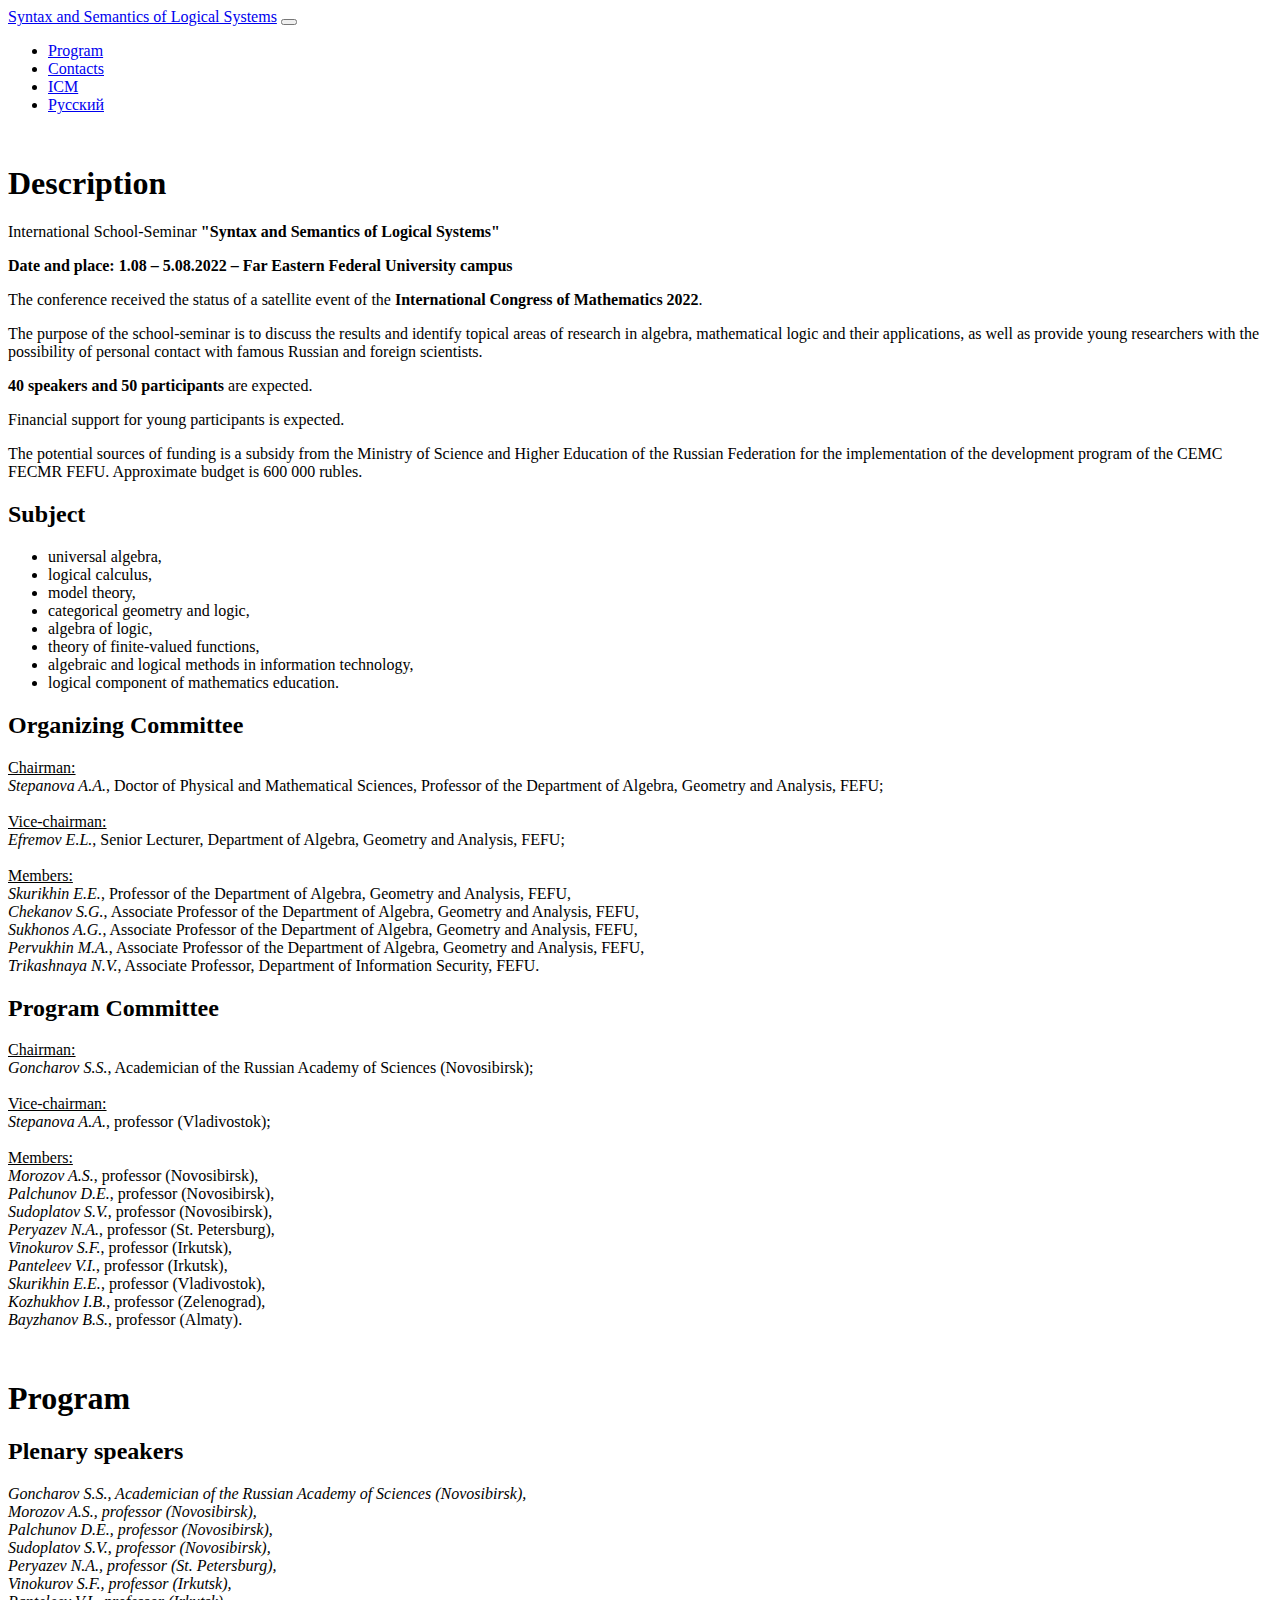
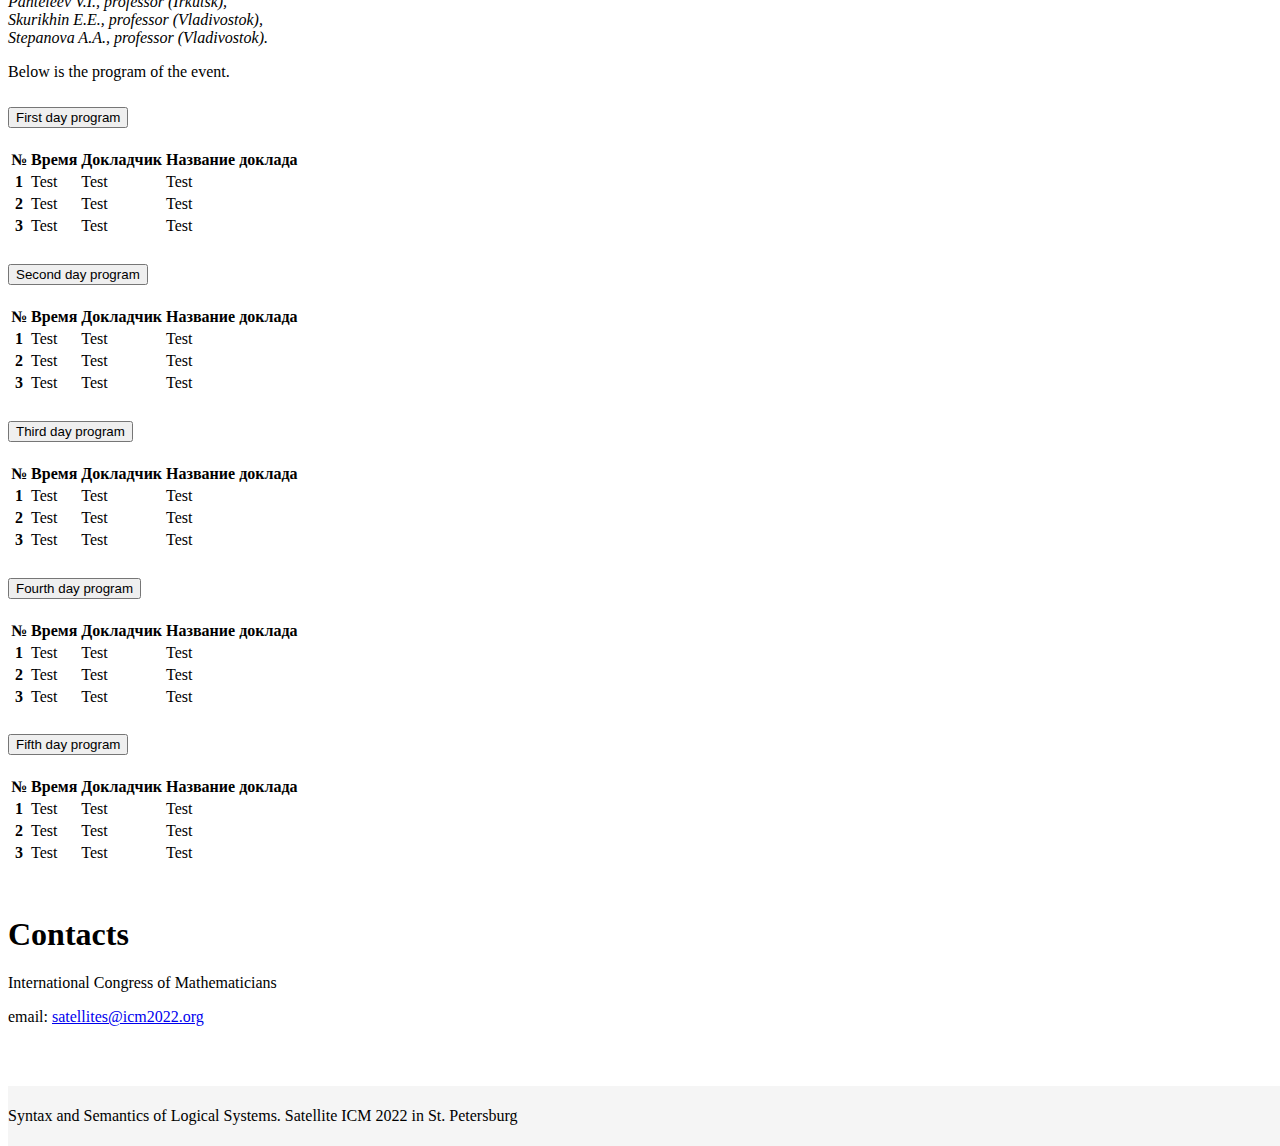
<file: index.html>
<!doctype html>
<html lang="en">
    <head>
        <meta charset="utf-8">
        <meta name="viewport" content="width=device-width, initial-scale=1">

        <link href="https://cdn.jsdelivr.net/npm/bootstrap@5.0.2/dist/css/bootstrap.min.css" rel="stylesheet" integrity="sha384-EVSTQN3/azprG1Anm3QDgpJLIm9Nao0Yz1ztcQTwFspd3yD65VohhpuuCOmLASjC" crossorigin="anonymous">

        <link rel="stylesheet" href="./css/style.css">

        <title>Syntax and Semantics of Logical Systems</title>
    </head>
    <body>
        <!-- navigation bar -->
        <nav class="navbar navbar-expand-lg navbar-light bg-light navbar-fixed-top">
            <div class="container">
                <a class="navbar-brand" href="#main">Syntax and Semantics of Logical Systems</a>
                <button class="navbar-toggler" type="button" data-bs-toggle="collapse" data-bs-target="#navbarSupportedContent" aria-controls="navbarSupportedContent" aria-expanded="false" aria-label="Toggle navigation">
                    <span class="navbar-toggler-icon"></span>
                </button>
                <div class="collapse navbar-collapse" id="navbarSupportedContent">
                    <ul class="navbar-nav me-auto mb-2 mb-lg-0">
                        <li class="nav-item">
                            <a class="nav-link" href="#program">Program</a>
                        </li>
                        <li class="nav-item">
                            <a class="nav-link" href="#contacts">Contacts</a>
                        </li>
                        <li class="nav-item">
                            <a class="nav-link" href="https://icm2022.org/ru/index" target="blank">ICM</a>
                        </li>
                        <li class="nav-item">
                            <a class="nav-link" href="russian.html">Русский</a>
                        </li>
                    </ul>
                </div>
            </div>
        </nav>

        <!-- MAIN DESCRIPTION -->
        <a name="main"></a>
        <div class="container col-8 main">
            <h1>Description</h1>
            <p>International School-Seminar <strong>"Syntax and Semantics of Logical Systems"</strong></p>
            <p><strong>Date and place: 1.08 ‒ 5.08.2022 ‒ Far Eastern Federal University campus</strong></p>
            <p>The conference received the status of a satellite event of the <strong>International Congress of Mathematics 2022</strong>.</p>
            <p>The purpose of the school-seminar is to discuss the results and identify topical areas of research in algebra, mathematical logic and their applications, as well as provide young researchers with the possibility of personal contact with famous Russian and foreign scientists.</p>
            <p><strong>40 speakers and 50 participants</strong> are expected.</p>
            <p>Financial support for young participants is expected.</p>
            <p>The potential sources of funding is a subsidy from the Ministry of Science and Higher Education of the Russian Federation for the implementation of the development program of the CEMC FECMR FEFU. Approximate budget is 600 000 rubles.</p>
            <!-- <img src="./images/fefu.jpg" class="img-fluid"style="scale: 80%" alt="FEFU"> -->
            <h2>Subject</h2>
            <ul>
                <li>universal algebra,</li>
                <li>logical calculus,</li>
                <li>model theory,</li>
                <li>categorical geometry and logic,</li>
                <li>algebra of logic,</li>
                <li>theory of finite-valued functions,</li>
                <li>algebraic and logical methods in information technology,</li>
                <li>logical component of mathematics education.</li>
            </ul>
            <h2>Organizing Committee</h2>
            <p>
                <u>Chairman:</u> <br>
                <i>Stepanova A.A.</i>, Doctor of Physical and Mathematical Sciences, Professor of the Department of Algebra, Geometry and Analysis, FEFU;<br><br>

                <u>Vice-chairman:</u> <br>
                <i>Efremov E.L.</i>, Senior Lecturer, Department of Algebra, Geometry and Analysis, FEFU;<br><br>

                <u>Members:</u> <br>
                <i>Skurikhin E.E.</i>, Professor of the Department of Algebra, Geometry and Analysis, FEFU,<br>
                <i>Chekanov S.G.</i>, Associate Professor of the Department of Algebra, Geometry and Analysis, FEFU,<br>
                <i>Sukhonos A.G.</i>, Associate Professor of the Department of Algebra, Geometry and Analysis, FEFU,<br>
                <i>Pervukhin M.A.</i>, Associate Professor of the Department of Algebra, Geometry and Analysis, FEFU,<br>
                <i>Trikashnaya N.V.</i>, Associate Professor, Department of Information Security, FEFU.
            </p>

            <h2>Program Committee</h2>
            <p>
                <u>Chairman:</u> <br>
                <i>Goncharov S.S.</i>, Academician of the Russian Academy of Sciences (Novosibirsk);<br><br>

                <u>Vice-chairman:</u> <br>
                <i>Stepanova A.A.</i>, professor (Vladivostok);<br><br>

                <u>Members:</u> <br>
                <i>Morozov A.S.</i>, professor (Novosibirsk),<br>
                <i>Palchunov D.E.</i>, professor (Novosibirsk),<br>
                <i>Sudoplatov S.V.</i>, professor (Novosibirsk),<br>
                <i>Peryazev N.A.</i>, professor (St. Petersburg),<br>
                <i>Vinokurov S.F.</i>, professor (Irkutsk),<br>
                <i>Panteleev V.I.</i>, professor (Irkutsk),<br>
                <i>Skurikhin E.E.</i>, professor (Vladivostok),<br>
                <i>Kozhukhov I.B.</i>, professor (Zelenograd),<br>
                <i>Bayzhanov B.S.</i>, professor (Almaty).
            </p>
        </div>

        <!-- EVENT PROGRAM -->
        <a name="program"></a>
        <div class="container col-8">
            <h1>Program</h1>
            <h2>Plenary speakers</h2>
            <p>
                <i>Goncharov S.S., Academician of the Russian Academy of Sciences (Novosibirsk),</i><br>
                <i>Morozov A.S., professor (Novosibirsk),</i><br>
                <i>Palchunov D.E., professor (Novosibirsk),</i><br>
                <i>Sudoplatov S.V., professor (Novosibirsk),</i><br>
                <i>Peryazev N.A., professor (St. Petersburg),</i><br>
                <i>Vinokurov S.F., professor (Irkutsk),</i><br>
                <i>Panteleev V.I., professor (Irkutsk),</i><br>
                <i>Skurikhin E.E., professor (Vladivostok),</i><br>
                <i>Stepanova A.A., professor (Vladivostok).</i>
            </p>
            <p>Below is the program of the event.</p>
            <div class="accordion accordion-flush" id="accordionFlushExample">
                <div class="accordion-item">
                    <h2 class="accordion-header" id="flush-headingOne">
                        <button class="accordion-button collapsed" type="button" data-bs-toggle="collapse" data-bs-target="#flush-collapseOne" aria-expanded="false" aria-controls="flush-collapseOne">
                            First day program
                        </button>
                    </h2>
                    <div id="flush-collapseOne" class="accordion-collapse collapse" aria-labelledby="flush-headingOne" data-bs-parent="#accordionFlushExample">
                        <div class="accordion-body">
                            <table class="table table-striped">
                                <thead>
                                    <tr>
                                        <th scope="col">№</th>
                                        <th scope="col">Время</th>
                                        <th scope="col">Докладчик</th>
                                        <th scope="col">Название доклада</th>
                                    </tr>
                                </thead>
                                <tbody>
                                    <tr>
                                        <th scope="row">1</th>
                                        <td>Test</td>
                                        <td>Test</td>
                                        <td>Test</td>
                                    </tr>
                                    <tr>
                                        <th scope="row">2</th>
                                        <td>Test</td>
                                        <td>Test</td>
                                        <td>Test</td>
                                    </tr>
                                    <tr>
                                        <th scope="row">3</th>
                                        <td>Test</td>
                                        <td>Test</td>
                                        <td>Test</td>
                                    </tr>
                                </tbody>
                            </table>
                        </div>
                    </div>
                </div>
                <div class="accordion-item">
                    <h2 class="accordion-header" id="flush-headingTwo">
                        <button class="accordion-button collapsed" type="button" data-bs-toggle="collapse" data-bs-target="#flush-collapseTwo" aria-expanded="false" aria-controls="flush-collapseTwo">
                            Second day program
                        </button>
                    </h2>
                    <div id="flush-collapseTwo" class="accordion-collapse collapse" aria-labelledby="flush-headingTwo" data-bs-parent="#accordionFlushExample">
                        <div class="accordion-body">
                            <table class="table table-striped">
                                <thead>
                                    <tr>
                                        <th scope="col">№</th>
                                        <th scope="col">Время</th>
                                        <th scope="col">Докладчик</th>
                                        <th scope="col">Название доклада</th>
                                    </tr>
                                </thead>
                                <tbody>
                                    <tr>
                                        <th scope="row">1</th>
                                        <td>Test</td>
                                        <td>Test</td>
                                        <td>Test</td>
                                    </tr>
                                    <tr>
                                        <th scope="row">2</th>
                                        <td>Test</td>
                                        <td>Test</td>
                                        <td>Test</td>
                                    </tr>
                                    <tr>
                                        <th scope="row">3</th>
                                        <td>Test</td>
                                        <td>Test</td>
                                        <td>Test</td>
                                    </tr>
                                </tbody>
                            </table>
                        </div>
                    </div>
                </div>
                <div class="accordion-item">
                    <h2 class="accordion-header" id="flush-headingThree">
                        <button class="accordion-button collapsed" type="button" data-bs-toggle="collapse" data-bs-target="#flush-collapseThree" aria-expanded="false" aria-controls="flush-collapseThree">
                            Third day program
                        </button>
                    </h2>
                    <div id="flush-collapseThree" class="accordion-collapse collapse" aria-labelledby="flush-headingThree" data-bs-parent="#accordionFlushExample">
                        <div class="accordion-body">
                            <table class="table table-striped">
                                <thead>
                                    <tr>
                                        <th scope="col">№</th>
                                        <th scope="col">Время</th>
                                        <th scope="col">Докладчик</th>
                                        <th scope="col">Название доклада</th>
                                    </tr>
                                </thead>
                                <tbody>
                                    <tr>
                                        <th scope="row">1</th>
                                        <td>Test</td>
                                        <td>Test</td>
                                        <td>Test</td>
                                    </tr>
                                    <tr>
                                        <th scope="row">2</th>
                                        <td>Test</td>
                                        <td>Test</td>
                                        <td>Test</td>
                                    </tr>
                                    <tr>
                                        <th scope="row">3</th>
                                        <td>Test</td>
                                        <td>Test</td>
                                        <td>Test</td>
                                    </tr>
                                </tbody>
                            </table>
                        </div>
                    </div>
                </div>
                <div class="accordion-item">
                    <h2 class="accordion-header" id="flush-headingThree">
                        <button class="accordion-button collapsed" type="button" data-bs-toggle="collapse" data-bs-target="#flush-collapseThree" aria-expanded="false" aria-controls="flush-collapseThree">
                            Fourth day program
                        </button>
                    </h2>
                    <div id="flush-collapseThree" class="accordion-collapse collapse" aria-labelledby="flush-headingThree" data-bs-parent="#accordionFlushExample">
                        <div class="accordion-body">
                            <table class="table table-striped">
                                <thead>
                                    <tr>
                                        <th scope="col">№</th>
                                        <th scope="col">Время</th>
                                        <th scope="col">Докладчик</th>
                                        <th scope="col">Название доклада</th>
                                    </tr>
                                </thead>
                                <tbody>
                                    <tr>
                                        <th scope="row">1</th>
                                        <td>Test</td>
                                        <td>Test</td>
                                        <td>Test</td>
                                    </tr>
                                    <tr>
                                        <th scope="row">2</th>
                                        <td>Test</td>
                                        <td>Test</td>
                                        <td>Test</td>
                                    </tr>
                                    <tr>
                                        <th scope="row">3</th>
                                        <td>Test</td>
                                        <td>Test</td>
                                        <td>Test</td>
                                    </tr>
                                </tbody>
                            </table>
                        </div>
                    </div>
                </div>
                <div class="accordion-item">
                    <h2 class="accordion-header" id="flush-headingThree">
                        <button class="accordion-button collapsed" type="button" data-bs-toggle="collapse" data-bs-target="#flush-collapseThree" aria-expanded="false" aria-controls="flush-collapseThree">
                            Fifth day program
                        </button>
                    </h2>
                    <div id="flush-collapseThree" class="accordion-collapse collapse" aria-labelledby="flush-headingThree" data-bs-parent="#accordionFlushExample">
                        <div class="accordion-body">
                            <table class="table table-striped">
                                <thead>
                                    <tr>
                                        <th scope="col">№</th>
                                        <th scope="col">Время</th>
                                        <th scope="col">Докладчик</th>
                                        <th scope="col">Название доклада</th>
                                    </tr>
                                </thead>
                                <tbody>
                                    <tr>
                                        <th scope="row">1</th>
                                        <td>Test</td>
                                        <td>Test</td>
                                        <td>Test</td>
                                    </tr>
                                    <tr>
                                        <th scope="row">2</th>
                                        <td>Test</td>
                                        <td>Test</td>
                                        <td>Test</td>
                                    </tr>
                                    <tr>
                                        <th scope="row">3</th>
                                        <td>Test</td>
                                        <td>Test</td>
                                        <td>Test</td>
                                    </tr>
                                </tbody>
                            </table>
                        </div>
                    </div>
                </div>
            </div>
        </div>

        <!-- EVENT CONTACTS -->
        <a name="contacts"></a>
        <div class="container col-8 contacts">
            <h1>Contacts</h1>
            <p>International Congress of Mathematicians</p>
            <p>email: <a href="mailto:satellites@icm2022.org">satellites@icm2022.org</a></p>
        </div>

        <!-- FOOTER -->
        <footer class="footer">
            <div class="container">
                <span class="text-muted">Syntax and Semantics of Logical Systems. Satellite ICM 2022 in St. Petersburg</span>
            </div>
        </footer>
       
        <script src="https://cdn.jsdelivr.net/npm/bootstrap@5.0.2/dist/js/bootstrap.bundle.min.js" integrity="sha384-MrcW6ZMFYlzcLA8Nl+NtUVF0sA7MsXsP1UyJoMp4YLEuNSfAP+JcXn/tWtIaxVXM" crossorigin="anonymous"></script>
    </body>
</html>
</file>
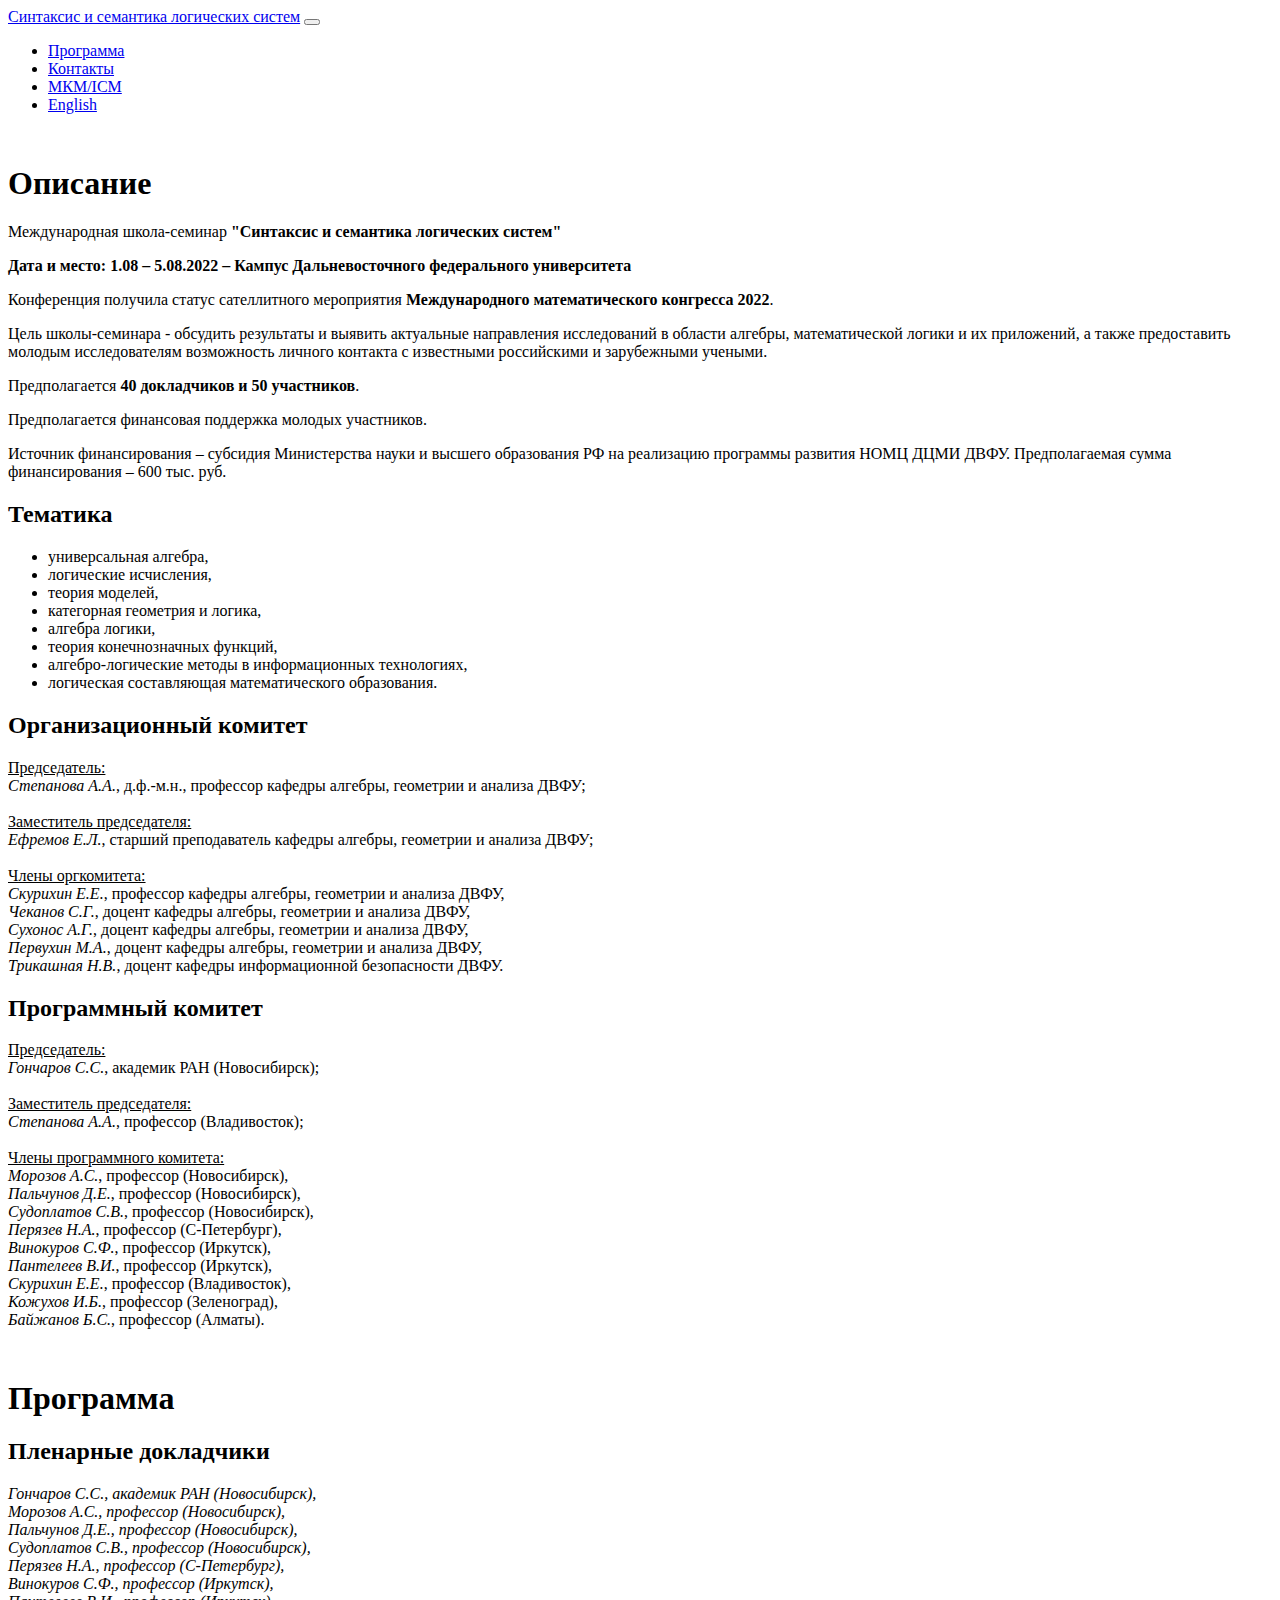
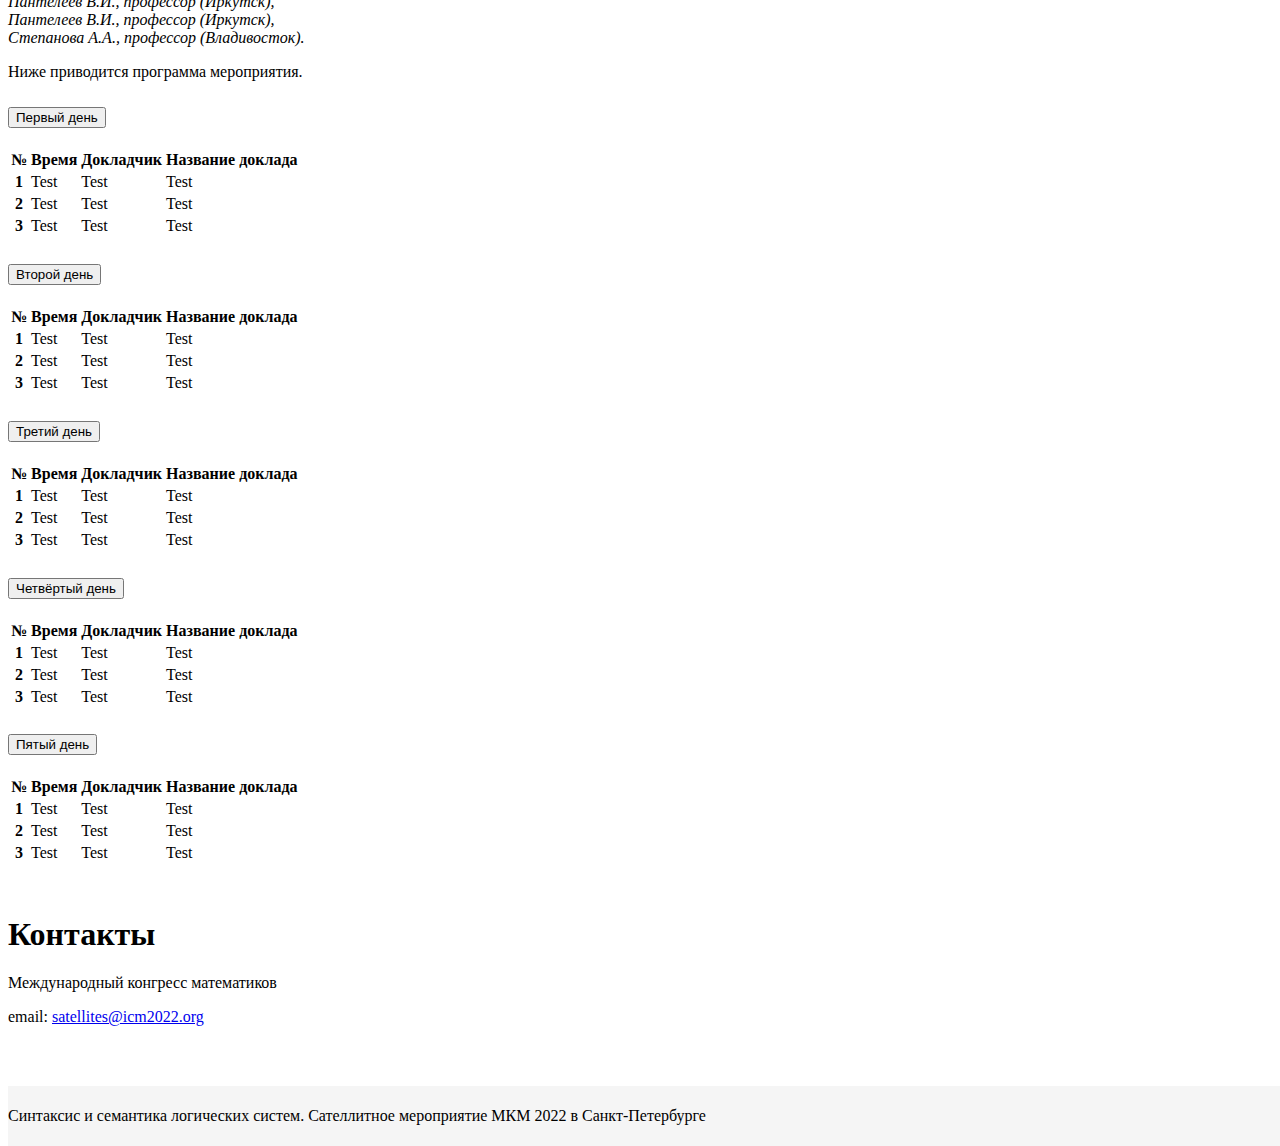
<file: russian.html>
<!doctype html>
<html lang="en">
    <head>
        <meta charset="utf-8">
        <meta name="viewport" content="width=device-width, initial-scale=1">

        <link href="https://cdn.jsdelivr.net/npm/bootstrap@5.0.2/dist/css/bootstrap.min.css" rel="stylesheet" integrity="sha384-EVSTQN3/azprG1Anm3QDgpJLIm9Nao0Yz1ztcQTwFspd3yD65VohhpuuCOmLASjC" crossorigin="anonymous">

        <link rel="stylesheet" href="./css/style.css">

        <title>Синтаксис и семантика логических систем</title>
    </head>
    <body>
        <!-- navigation bar -->
        <nav class="navbar navbar-expand-lg navbar-light bg-light navbar-fixed-top">
            <div class="container">
                <a class="navbar-brand" href="#main">Синтаксис и семантика логических систем</a>
                <button class="navbar-toggler" type="button" data-bs-toggle="collapse" data-bs-target="#navbarSupportedContent" aria-controls="navbarSupportedContent" aria-expanded="false" aria-label="Toggle navigation">
                    <span class="navbar-toggler-icon"></span>
                </button>
                <div class="collapse navbar-collapse" id="navbarSupportedContent">
                    <ul class="navbar-nav me-auto mb-2 mb-lg-0">
                        <li class="nav-item">
                            <a class="nav-link" href="#program">Программа</a>
                        </li>
                        <li class="nav-item">
                            <a class="nav-link" href="#contacts">Контакты</a>
                        </li>
                        <li class="nav-item">
                            <a class="nav-link" href="https://icm2022.org/ru/index" target="blank">МКМ/ICM</a>
                        </li>
                        <li class="nav-item">
                            <a class="nav-link" href="index.html">English</a>
                        </li>
                    </ul>
                </div>
            </div>
        </nav>

        <!-- MAIN DESCRIPTION -->
        <a name="main"></a>
        <div class="container col-8 main">
            <h1>Описание</h1>
            <p>Международная школа-семинар <strong>"Синтаксис и семантика логических систем"</strong></p>
            <p><strong>Дата и место: 1.08 ‒ 5.08.2022 ‒ Кампус Дальневосточного федерального университета</strong></p>
            <p>Конференция получила статус сателлитного мероприятия <strong>Международного математического конгресса 2022</strong>.</p>
            <p>Цель школы-семинара - обсудить результаты и выявить актуальные направления исследований в области алгебры, математической логики и их приложений, а также предоставить молодым исследователям возможность личного контакта с известными российскими и зарубежными учеными.</p>
            <p>Предполагается <strong>40 докладчиков и 50 участников</strong>.</p>
            <p>Предполагается финансовая поддержка молодых участников.</p>
            <p>Источник финансирования – субсидия Министерства науки и высшего образования РФ на реализацию программы развития НОМЦ ДЦМИ ДВФУ. Предполагаемая сумма финансирования – 600 тыс. руб.</p>
            <!-- <img src="./images/fefu.jpg" class="img-fluid"style="scale: 80%" alt="FEFU"> -->
            <h2>Тематика</h2>
            <ul>
                <li>универсальная алгебра,</li>
                <li>логические исчисления,</li>
                <li>теория моделей,</li>
                <li>категорная геометрия и логика,</li>
                <li>алгебра логики,</li>
                <li>теория конечнозначных функций,</li>
                <li>алгебро-логические методы в информационных технологиях,</li>
                <li>логическая составляющая математического образования.</li>
            </ul>
            <h2>Организационный комитет</h2>
            <p>
                <u>Председатель:</u> <br>
                <i>Степанова А.А.</i>, д.ф.-м.н., профессор кафедры алгебры, геометрии и анализа ДВФУ;<br><br>

                <u>Заместитель председателя:</u> <br>
                <i>Ефремов Е.Л.</i>, старший преподаватель кафедры алгебры, геометрии и анализа ДВФУ;<br><br>

                <u>Члены оргкомитета:</u> <br>
                <i>Скурихин Е.Е.</i>, профессор кафедры алгебры, геометрии и анализа ДВФУ,<br>
                <i>Чеканов С.Г.</i>, доцент кафедры алгебры, геометрии и анализа ДВФУ,<br>
                <i>Сухонос А.Г.</i>, доцент кафедры алгебры, геометрии и анализа ДВФУ,<br>
                <i>Первухин М.А.</i>, доцент кафедры алгебры, геометрии и анализа ДВФУ,<br>
                <i>Трикашная Н.В.</i>, доцент кафедры информационной безопасности ДВФУ.
            </p>

            <h2>Программный комитет</h2>
            <p>
                <u>Председатель:</u> <br>
                <i>Гончаров С.С.</i>, академик РАН (Новосибирск);<br><br>

                <u>Заместитель председателя:</u> <br>
                <i>Степанова А.А.</i>, профессор (Владивосток);<br><br>

                <u>Члены программного комитета:</u> <br>
                <i>Морозов А.С.</i>, профессор (Новосибирск),<br>
                <i>Пальчунов Д.Е.</i>, профессор (Новосибирск),<br>
                <i>Судоплатов С.В.</i>, профессор (Новосибирск),<br>
                <i>Перязев Н.А.</i>, профессор (С-Петербург),<br>
                <i>Винокуров С.Ф.</i>, профессор (Иркутск),<br>
                <i>Пантелеев В.И.</i>, профессор (Иркутск),<br>
                <i>Скурихин Е.Е.</i>, профессор (Владивосток),<br>
                <i>Кожухов И.Б.</i>, профессор (Зеленоград),<br>
                <i>Байжанов Б.С.</i>, профессор (Алматы).
            </p>
        </div>

        <!-- EVENT PROGRAM -->
        <a name="program"></a>
        <div class="container col-8">
            <h1>Программа</h1>
            <h2>Пленарные докладчики</h2>
            <p>
                <i>Гончаров С.С., академик РАН (Новосибирск),</i><br>
                <i>Морозов А.С., профессор (Новосибирск),</i><br>
                <i>Пальчунов Д.Е., профессор (Новосибирск),</i><br>
                <i>Судоплатов С.В., профессор (Новосибирск),</i><br>
                <i>Перязев Н.А., профессор (С-Петербург),</i><br>
                <i>Винокуров С.Ф., профессор (Иркутск),</i><br>
                <i>Пантелеев В.И., профессор (Иркутск),</i><br>
                <i>Пантелеев В.И., профессор (Иркутск),</i><br>
                <i>Степанова А.А., профессор (Владивосток).</i>
            </p>
            <p>Ниже приводится программа мероприятия.</p>
            <div class="accordion accordion-flush" id="accordionFlushExample">
                <div class="accordion-item">
                    <h2 class="accordion-header" id="flush-headingOne">
                        <button class="accordion-button collapsed" type="button" data-bs-toggle="collapse" data-bs-target="#flush-collapseOne" aria-expanded="false" aria-controls="flush-collapseOne">
                            Первый день
                        </button>
                    </h2>
                    <div id="flush-collapseOne" class="accordion-collapse collapse" aria-labelledby="flush-headingOne" data-bs-parent="#accordionFlushExample">
                        <div class="accordion-body">
                            <table class="table table-striped">
                                <thead>
                                    <tr>
                                        <th scope="col">№</th>
                                        <th scope="col">Время</th>
                                        <th scope="col">Докладчик</th>
                                        <th scope="col">Название доклада</th>
                                    </tr>
                                </thead>
                                <tbody>
                                    <tr>
                                        <th scope="row">1</th>
                                        <td>Test</td>
                                        <td>Test</td>
                                        <td>Test</td>
                                    </tr>
                                    <tr>
                                        <th scope="row">2</th>
                                        <td>Test</td>
                                        <td>Test</td>
                                        <td>Test</td>
                                    </tr>
                                    <tr>
                                        <th scope="row">3</th>
                                        <td>Test</td>
                                        <td>Test</td>
                                        <td>Test</td>
                                    </tr>
                                </tbody>
                            </table>
                        </div>
                    </div>
                </div>
                <div class="accordion-item">
                    <h2 class="accordion-header" id="flush-headingTwo">
                        <button class="accordion-button collapsed" type="button" data-bs-toggle="collapse" data-bs-target="#flush-collapseTwo" aria-expanded="false" aria-controls="flush-collapseTwo">
                            Второй день
                        </button>
                    </h2>
                    <div id="flush-collapseTwo" class="accordion-collapse collapse" aria-labelledby="flush-headingTwo" data-bs-parent="#accordionFlushExample">
                        <div class="accordion-body">
                            <table class="table table-striped">
                                <thead>
                                    <tr>
                                        <th scope="col">№</th>
                                        <th scope="col">Время</th>
                                        <th scope="col">Докладчик</th>
                                        <th scope="col">Название доклада</th>
                                    </tr>
                                </thead>
                                <tbody>
                                    <tr>
                                        <th scope="row">1</th>
                                        <td>Test</td>
                                        <td>Test</td>
                                        <td>Test</td>
                                    </tr>
                                    <tr>
                                        <th scope="row">2</th>
                                        <td>Test</td>
                                        <td>Test</td>
                                        <td>Test</td>
                                    </tr>
                                    <tr>
                                        <th scope="row">3</th>
                                        <td>Test</td>
                                        <td>Test</td>
                                        <td>Test</td>
                                    </tr>
                                </tbody>
                            </table>
                        </div>
                    </div>
                </div>
                <div class="accordion-item">
                    <h2 class="accordion-header" id="flush-headingThree">
                        <button class="accordion-button collapsed" type="button" data-bs-toggle="collapse" data-bs-target="#flush-collapseThree" aria-expanded="false" aria-controls="flush-collapseThree">
                            Третий день
                        </button>
                    </h2>
                    <div id="flush-collapseThree" class="accordion-collapse collapse" aria-labelledby="flush-headingThree" data-bs-parent="#accordionFlushExample">
                        <div class="accordion-body">
                            <table class="table table-striped">
                                <thead>
                                    <tr>
                                        <th scope="col">№</th>
                                        <th scope="col">Время</th>
                                        <th scope="col">Докладчик</th>
                                        <th scope="col">Название доклада</th>
                                    </tr>
                                </thead>
                                <tbody>
                                    <tr>
                                        <th scope="row">1</th>
                                        <td>Test</td>
                                        <td>Test</td>
                                        <td>Test</td>
                                    </tr>
                                    <tr>
                                        <th scope="row">2</th>
                                        <td>Test</td>
                                        <td>Test</td>
                                        <td>Test</td>
                                    </tr>
                                    <tr>
                                        <th scope="row">3</th>
                                        <td>Test</td>
                                        <td>Test</td>
                                        <td>Test</td>
                                    </tr>
                                </tbody>
                            </table>
                        </div>
                    </div>
                </div>
                <div class="accordion-item">
                    <h2 class="accordion-header" id="flush-headingThree">
                        <button class="accordion-button collapsed" type="button" data-bs-toggle="collapse" data-bs-target="#flush-collapseThree" aria-expanded="false" aria-controls="flush-collapseThree">
                            Четвёртый день
                        </button>
                    </h2>
                    <div id="flush-collapseThree" class="accordion-collapse collapse" aria-labelledby="flush-headingThree" data-bs-parent="#accordionFlushExample">
                        <div class="accordion-body">
                            <table class="table table-striped">
                                <thead>
                                    <tr>
                                        <th scope="col">№</th>
                                        <th scope="col">Время</th>
                                        <th scope="col">Докладчик</th>
                                        <th scope="col">Название доклада</th>
                                    </tr>
                                </thead>
                                <tbody>
                                    <tr>
                                        <th scope="row">1</th>
                                        <td>Test</td>
                                        <td>Test</td>
                                        <td>Test</td>
                                    </tr>
                                    <tr>
                                        <th scope="row">2</th>
                                        <td>Test</td>
                                        <td>Test</td>
                                        <td>Test</td>
                                    </tr>
                                    <tr>
                                        <th scope="row">3</th>
                                        <td>Test</td>
                                        <td>Test</td>
                                        <td>Test</td>
                                    </tr>
                                </tbody>
                            </table>
                        </div>
                    </div>
                </div>
                <div class="accordion-item">
                    <h2 class="accordion-header" id="flush-headingThree">
                        <button class="accordion-button collapsed" type="button" data-bs-toggle="collapse" data-bs-target="#flush-collapseThree" aria-expanded="false" aria-controls="flush-collapseThree">
                            Пятый день
                        </button>
                    </h2>
                    <div id="flush-collapseThree" class="accordion-collapse collapse" aria-labelledby="flush-headingThree" data-bs-parent="#accordionFlushExample">
                        <div class="accordion-body">
                            <table class="table table-striped">
                                <thead>
                                    <tr>
                                        <th scope="col">№</th>
                                        <th scope="col">Время</th>
                                        <th scope="col">Докладчик</th>
                                        <th scope="col">Название доклада</th>
                                    </tr>
                                </thead>
                                <tbody>
                                    <tr>
                                        <th scope="row">1</th>
                                        <td>Test</td>
                                        <td>Test</td>
                                        <td>Test</td>
                                    </tr>
                                    <tr>
                                        <th scope="row">2</th>
                                        <td>Test</td>
                                        <td>Test</td>
                                        <td>Test</td>
                                    </tr>
                                    <tr>
                                        <th scope="row">3</th>
                                        <td>Test</td>
                                        <td>Test</td>
                                        <td>Test</td>
                                    </tr>
                                </tbody>
                            </table>
                        </div>
                    </div>
                </div>
            </div>
        </div>

        <!-- EVENT CONTACTS -->
        <a name="contacts"></a>
        <div class="container col-8 contacts">
            <h1>Контакты</h1>
            <p>Международный конгресс математиков</p>
            <p>email: <a href="mailto:satellites@icm2022.org">satellites@icm2022.org</a></p>
        </div>

        <!-- FOOTER -->
        <footer class="footer">
            <div class="container">
                <span class="text-muted">Синтаксис и семантика логических систем. Сателлитное мероприятие МКМ 2022 в Санкт-Петербурге</span>
            </div>
        </footer>
       
        <script src="https://cdn.jsdelivr.net/npm/bootstrap@5.0.2/dist/js/bootstrap.bundle.min.js" integrity="sha384-MrcW6ZMFYlzcLA8Nl+NtUVF0sA7MsXsP1UyJoMp4YLEuNSfAP+JcXn/tWtIaxVXM" crossorigin="anonymous"></script>
    </body>
</html>
</file>
<file: css/style.css>
html {
    scroll-behavior: smooth;
    position: relative;
    min-height: 100%;
}

body {
    margin-bottom: 60px;
}

h1 {
    margin-top: 4%;
}

.contacts {
    margin-bottom: 120px;
}

.footer {
    position: absolute;
    bottom: 0;
    width: 100%;
    height: 60px;
    line-height: 60px;
    background-color: #f5f5f5;
}
</file>
